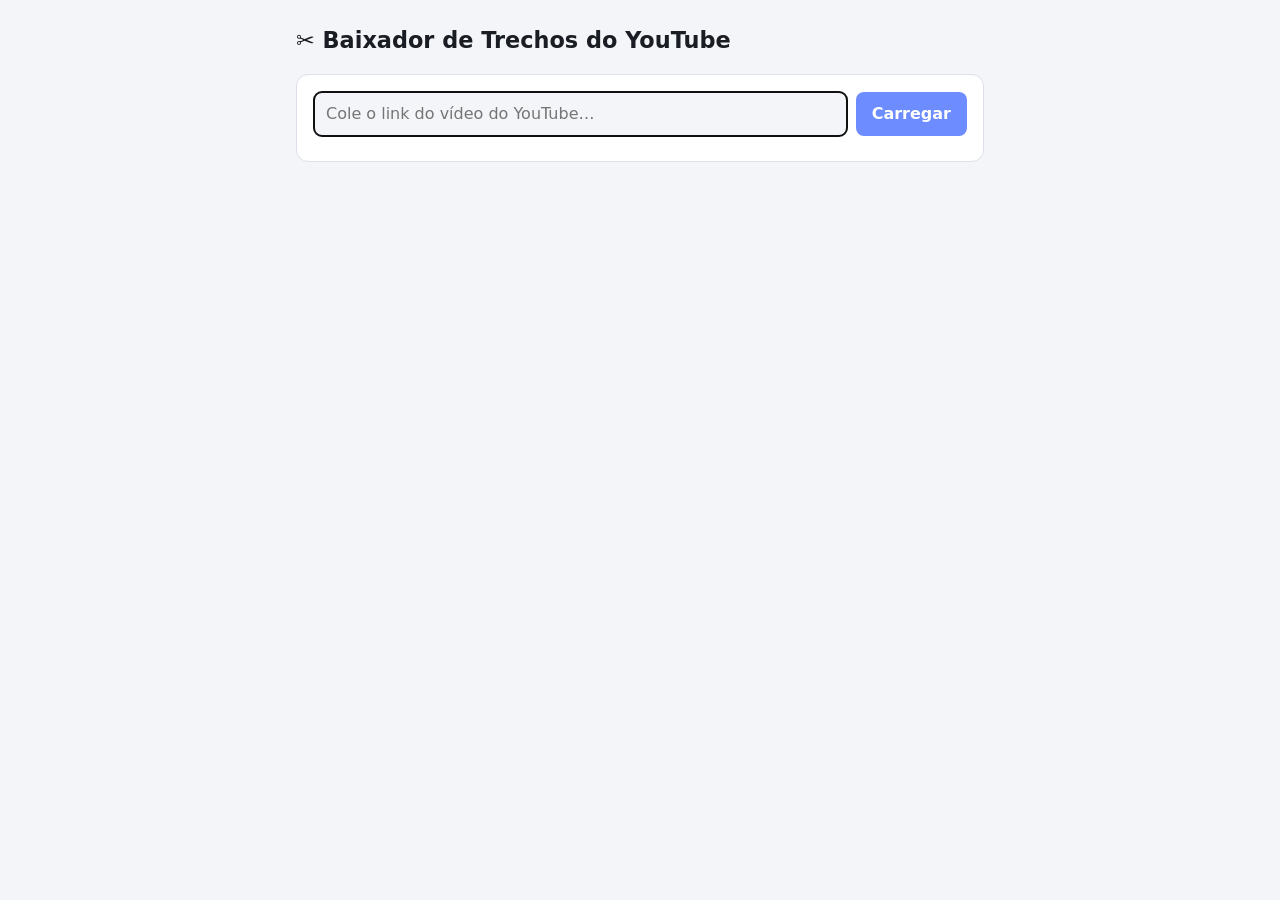
<file: ferramentas/baixador-youtube/index.html>
<!doctype html>
<html lang="pt-BR">
<head>
<meta charset="utf-8">
<meta name="viewport" content="width=device-width, initial-scale=1">
<title>Baixador de Trechos</title>
<style>
  :root { --bg:#0f1115; --card:#181b22; --line:#2a2f3a; --txt:#e8eaf0; --mut:#8b93a5; --acc:#6c8cff; --ok:#3ecf8e; --err:#ff6b6b; }
  @media (prefers-color-scheme: light) { :root { --bg:#f4f5f8; --card:#fff; --line:#dde0e8; --txt:#1a1d24; --mut:#6a7183; } }
  * { box-sizing:border-box }
  body { margin:0; background:var(--bg); color:var(--txt); font:16px/1.5 system-ui,sans-serif; }
  main { max-width:720px; margin:0 auto; padding:24px 16px 48px; }
  h1 { font-size:1.4rem; margin:0 0 16px }
  .card { background:var(--card); border:1px solid var(--line); border-radius:12px; padding:16px; margin-bottom:16px }
  .row { display:flex; gap:8px; flex-wrap:wrap; align-items:center }
  input[type=text], select { flex:1; min-width:0; padding:10px 12px; border-radius:8px; border:1px solid var(--line); background:var(--bg); color:var(--txt); font:inherit }
  button { padding:10px 16px; border:0; border-radius:8px; background:var(--acc); color:#fff; font:inherit; font-weight:600; cursor:pointer }
  button.sec { background:transparent; border:1px solid var(--line); color:var(--txt); font-weight:500; padding:6px 10px; font-size:.85rem }
  button:disabled { opacity:.5; cursor:default }
  #player { width:100%; aspect-ratio:16/9; border-radius:8px; overflow:hidden; background:#000 }
  .title { font-weight:600; margin:12px 0 2px } .mut { color:var(--mut); font-size:.9rem }
  .range { position:relative; height:36px; margin:16px 4px 4px }
  .track { position:absolute; top:16px; left:0; right:0; height:6px; background:var(--line); border-radius:3px }
  .sel { position:absolute; top:16px; height:6px; background:var(--acc); border-radius:3px }
  .range input[type=range] { position:absolute; left:0; width:100%; top:6px; margin:0; background:none; pointer-events:none; -webkit-appearance:none; appearance:none; height:26px }
  .range input[type=range]::-webkit-slider-thumb { -webkit-appearance:none; pointer-events:auto; width:20px; height:26px; border-radius:6px; background:#fff; border:2px solid var(--acc); cursor:ew-resize }
  .range input[type=range]::-moz-range-thumb { pointer-events:auto; width:16px; height:22px; border-radius:6px; background:#fff; border:2px solid var(--acc); cursor:ew-resize }
  .range input[type=range]::-webkit-slider-runnable-track, .range input[type=range]::-moz-range-track { background:transparent }
  .times { display:grid; grid-template-columns:1fr 1fr; gap:12px; margin-top:12px }
  .times label { font-size:.85rem; color:var(--mut); display:block; margin-bottom:4px }
  .times .row input { text-align:center; font-variant-numeric:tabular-nums }
  .bar { height:8px; background:var(--line); border-radius:4px; overflow:hidden; margin-top:12px }
  .bar > div { height:100%; width:0; background:var(--ok); transition:width .3s }
  .hide { display:none } .err { color:var(--err) } a.dl { color:var(--ok); font-weight:600 }
</style>
</head>
<body>
<main>
  <h1>✂️ Baixador de Trechos do YouTube</h1>

  <div class="card">
    <div class="row">
      <input id="url" type="text" placeholder="Cole o link do vídeo do YouTube…" autofocus>
      <button id="load">Carregar</button>
    </div>
    <div id="msg" class="mut" style="margin-top:8px"></div>
  </div>

  <div id="editor" class="card hide">
    <div id="player"></div>
    <div class="title" id="title"></div>
    <div class="mut" id="meta"></div>

    <div class="range">
      <div class="track"></div><div class="sel" id="sel"></div>
      <input type="range" id="rs" min="0" value="0" step="1">
      <input type="range" id="re" min="0" value="0" step="1">
    </div>

    <div class="times">
      <div>
        <label>Início (h:mm:ss)</label>
        <div class="row"><input id="ts" type="text"><button class="sec" id="setS" title="Usar o ponto atual do player">📍 atual</button></div>
      </div>
      <div>
        <label>Fim (h:mm:ss)</label>
        <div class="row"><input id="te" type="text"><button class="sec" id="setE" title="Usar o ponto atual do player">📍 atual</button></div>
      </div>
    </div>
    <div class="row" style="margin-top:12px">
      <button class="sec" id="prev">▶ Ver só o trecho</button>
      <span class="mut" id="dur"></span>
    </div>
  </div>

  <div id="opts" class="card hide">
    <div class="row">
      <select id="kind"><option value="video">Vídeo (MP4)</option><option value="audio">Só áudio (MP3)</option></select>
      <select id="quality">
        <option value="best">Melhor qualidade</option><option value="1080">até 1080p</option>
        <option value="720">até 720p</option><option value="480">até 480p</option><option value="360">até 360p</option>
      </select>
      <button id="go">⬇ Baixar trecho</button>
    </div>
    <div class="bar hide" id="bar"><div id="fill"></div></div>
    <div id="status" class="mut" style="margin-top:8px"></div>
  </div>
</main>

<script src="https://www.youtube.com/iframe_api"></script>
<script>
const $ = id => document.getElementById(id);
let info = null, player = null, url = '', timer = null, stopAt = null;

const fmt = s => { s = Math.round(s); const h = Math.floor(s/3600), m = Math.floor(s%3600/60), x = s%60;
  return `${h}:${String(m).padStart(2,'0')}:${String(x).padStart(2,'0')}`; };
const parse = t => { const p = t.trim().split(':').map(Number); if (p.some(isNaN)) return NaN;
  return p.reduce((a, v) => a*60 + v, 0); };

function syncUI(from) {
  let s = +$('rs').value, e = +$('re').value;
  if (from === 'rs' && s >= e) { s = e - 1; $('rs').value = s; }
  if (from === 're' && e <= s) { e = s + 1; $('re').value = e; }
  const max = +$('rs').max || 1;
  $('sel').style.left = (s/max*100) + '%'; $('sel').style.width = ((e-s)/max*100) + '%';
  $('ts').value = fmt(s); $('te').value = fmt(e); $('dur').textContent = `Duração do trecho: ${fmt(e-s)}`;
}
$('rs').oninput = () => { syncUI('rs'); player && player.seekTo(+$('rs').value, true); player && player.pauseVideo(); };
$('re').oninput = () => { syncUI('re'); player && player.seekTo(Math.max(0, +$('re').value - 3), true); player && player.pauseVideo(); };
function fromText(which) {
  const v = parse($(which === 'rs' ? 'ts' : 'te').value);
  if (!isNaN(v)) $(which).value = Math.min(Math.max(0, v), info.duration);
  syncUI(which);
}
$('ts').onchange = () => fromText('rs'); $('te').onchange = () => fromText('re');
$('setS').onclick = () => { if (!player) return; $('rs').value = Math.floor(player.getCurrentTime()); syncUI('rs'); };
$('setE').onclick = () => { if (!player) return; $('re').value = Math.ceil(player.getCurrentTime()); syncUI('re'); };

$('prev').onclick = () => {
  if (!player) return;
  stopAt = +$('re').value; player.seekTo(+$('rs').value, true); player.playVideo();
  clearInterval(timer);
  timer = setInterval(() => { if (stopAt !== null && player.getCurrentTime() >= stopAt) { player.pauseVideo(); stopAt = null; clearInterval(timer); } }, 200);
};

$('load').onclick = async () => {
  url = $('url').value.trim(); $('msg').className = 'mut'; $('msg').textContent = 'Carregando…';
  const r = await fetch('/api/info?url=' + encodeURIComponent(url)); const d = await r.json();
  if (d.error) { $('msg').className = 'err'; $('msg').textContent = d.error; return; }
  info = d; $('msg').textContent = '';
  $('title').textContent = d.title; $('meta').textContent = `${d.channel} · duração ${fmt(d.duration)}`;
  $('rs').max = $('re').max = d.duration; $('rs').value = 0; $('re').value = Math.min(d.duration, 60);
  syncUI(); $('editor').classList.remove('hide'); $('opts').classList.remove('hide');
  if (player) player.destroy();
  const mk = () => player = new YT.Player('player', { videoId: d.id, width: '100%', height: '100%', playerVars: { rel: 0 } });
  window.YT && YT.Player ? mk() : window.onYouTubeIframeAPIReady = mk;
};
$('url').onkeydown = e => { if (e.key === 'Enter') $('load').click(); };
$('kind').onchange = () => $('quality').disabled = $('kind').value === 'audio';

$('go').onclick = async () => {
  $('go').disabled = true; $('bar').classList.remove('hide'); $('fill').style.width = '0'; $('status').className = 'mut'; $('status').textContent = 'Iniciando…';
  const r = await fetch('/api/download', { method: 'POST', body: JSON.stringify({
    url, start: +$('rs').value, end: +$('re').value, kind: $('kind').value, quality: $('quality').value }) });
  const d = await r.json();
  if (d.error) { $('status').className = 'err'; $('status').textContent = d.error; $('go').disabled = false; return; }
  const poll = setInterval(async () => {
    const s = await (await fetch('/api/status?id=' + d.id)).json();
    $('fill').style.width = (s.progress || 0) + '%';
    if (s.status === 'running') { $('status').textContent = `Baixando… ${Math.round(s.progress || 0)}%`; return; }
    clearInterval(poll); $('go').disabled = false;
    if (s.status === 'done') {
      $('status').className = ''; $('status').innerHTML = `✅ Pronto! <a class="dl" href="/files/${encodeURI(s.file)}" download>Salvar ${s.name}</a>`;
    } else { $('status').className = 'err'; $('status').textContent = 'Erro: ' + s.error; }
  }, 800);
};
</script>
</body>
</html>
</file>
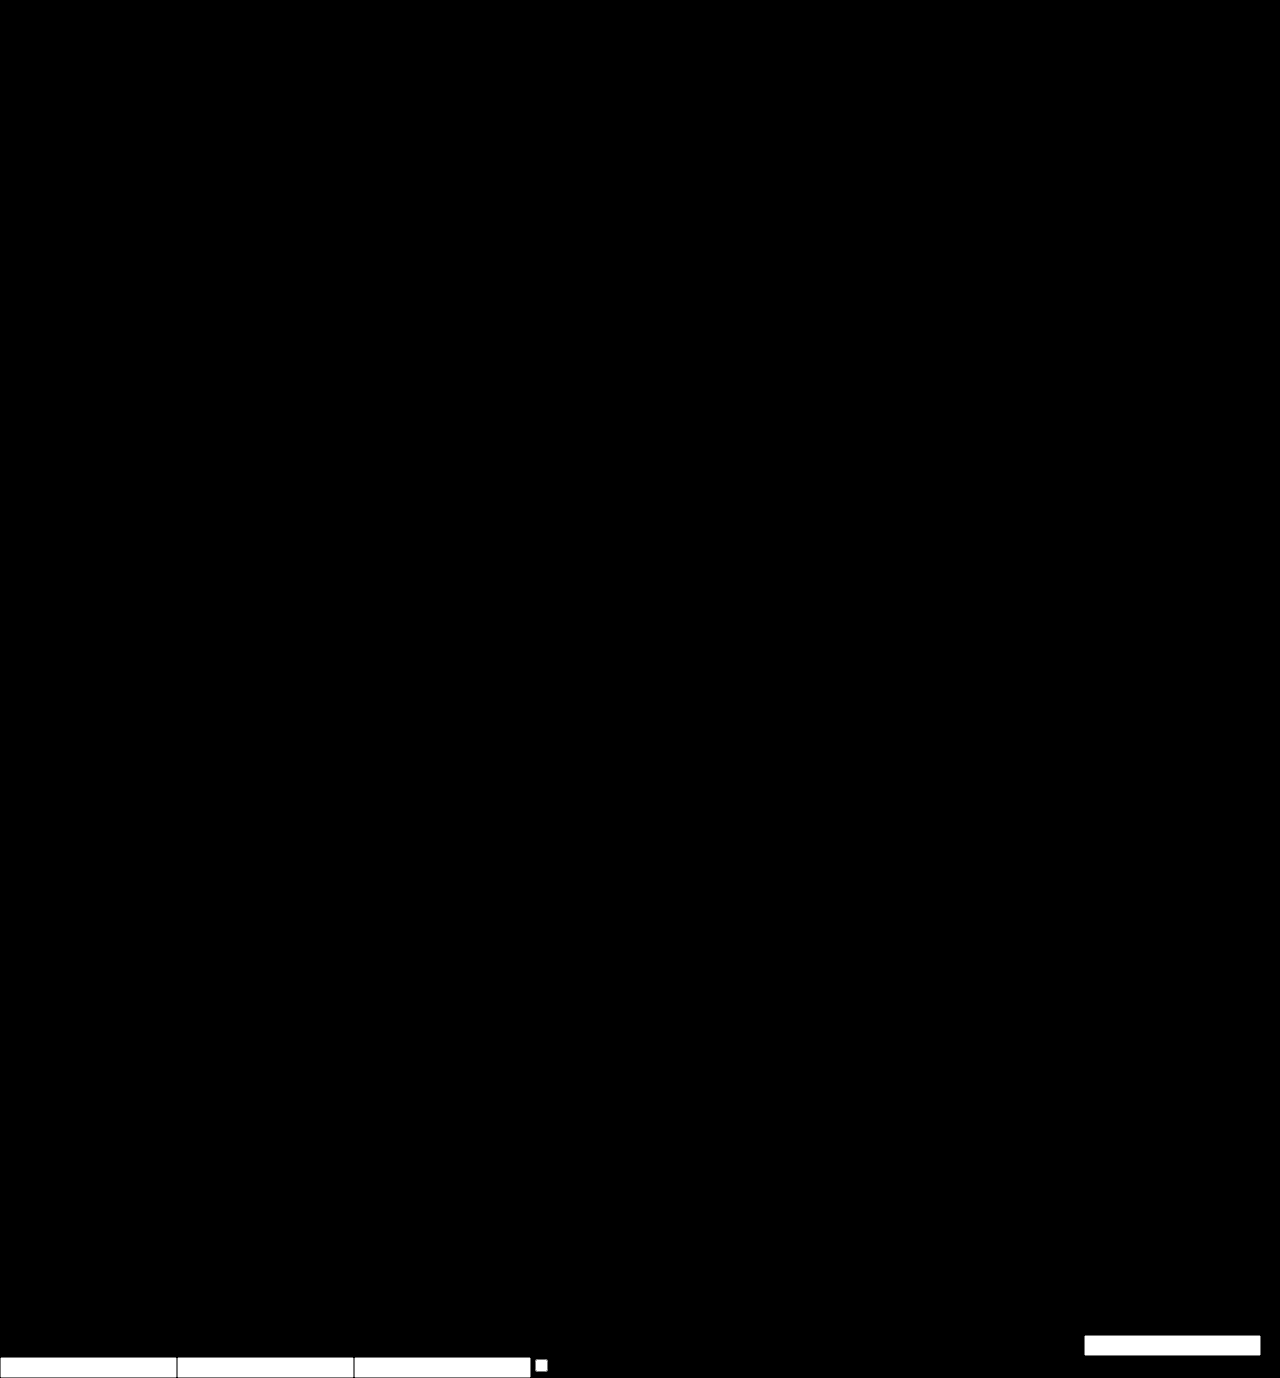
<file: agentes/agente-noticias/bot-instagram/render-alerta.html>
<!doctype html><html><head><meta charset="utf-8">
<link href="https://fonts.googleapis.com/css2?family=Barlow+Condensed:wght@600;700;800;900&family=Barlow:wght@400;500;600;700&family=Chakra+Petch:wght@500;600;700&display=swap" rel="stylesheet">
</head><body style="margin:0;background:#000">
<canvas id="cv" width="1080" height="1350"></canvas>
<input id="fMan"><input id="fFina"><input id="fChapeu"><input id="fDest"><input id="fUrg" type="checkbox">
<script>
const $ = s => document.querySelector(s);
const state = { current: null, photo: null, photoPos: 40 };
const cv = $("#cv"), cx = cv.getContext("2d");
function wrap(text, maxW, font){
  cx.font = font; const words = String(text||"").split(/\s+/).filter(Boolean), lines=[]; let line="";
  for (const w of words){ const t = line ? line+" "+w : w; if (cx.measureText(t).width > maxW && line){ lines.push(line); line=w; } else line=t; }
  if (line) lines.push(line); return lines;
}
function fitHeadline(text, maxW, maxLines){
  for (let size=118; size>=62; size-=4){
    const font = `800 ${size}px "Barlow Condensed", "Arial Narrow", Arial, sans-serif`; const lines = wrap(text.toUpperCase(), maxW, font);
    if (lines.length <= maxLines) return { size, font, lines };
  }
  const font = `800 62px "Barlow Condensed", "Arial Narrow", Arial, sans-serif`; return { size:62, font, lines: wrap(text.toUpperCase(), maxW, font) };
}
const LOGO = new Image(); LOGO.src = "[data-uri]"; LOGO.onload = () => { if (state.current) draw(); };
const RED = "#E3121B", RED2 = "#FF3340", NAVY = "#3D005C", LARANJA = "#FF6A00";
function roundRect(x,y,w,h,r){ cx.beginPath(); cx.moveTo(x+r,y); cx.arcTo(x+w,y,x+w,y+h,r); cx.arcTo(x+w,y+h,x,y+h,r); cx.arcTo(x,y+h,x,y,r); cx.arcTo(x,y,x+w,y,r); cx.closePath(); }
function rng(seed){ let s=0; for (const c of String(seed)) s=(s*31+c.charCodeAt(0))>>>0; return () => { s=(s*1664525+1013904223)>>>0; return s/4294967296; }; }
function glow(x,y,r,color,a=1){ const g=cx.createRadialGradient(x,y,0,x,y,r); g.addColorStop(0,color); g.addColorStop(1,"rgba(0,0,0,0)"); cx.globalAlpha=a; cx.fillStyle=g; cx.fillRect(x-r,y-r,r*2,r*2); cx.globalAlpha=1; }
function sky(c1,c2,c3){ const g=cx.createLinearGradient(0,0,0,1350); g.addColorStop(0,c1); g.addColorStop(.55,c2); g.addColorStop(1,c3); cx.fillStyle=g; cx.fillRect(0,0,1080,1350); }
function bokeh(R,n,colors,yMin,yMax,rMin,rMax){ for(let i=0;i<n;i++){ glow(R()*1080, yMin+R()*(yMax-yMin), rMin+R()*(rMax-rMin), colors[Math.floor(R()*colors.length)], .35+R()*.5); } }
function tema(n, man){
  const first = (($("#fChapeu").value||"")+" "+(man||"")).toLowerCase();
  const k = tema1(first); if (k) return k;
  return tema1(((n?.categoria||"")+" "+(n?.titulo||"")).toLowerCase()) || "cidade";
}
function tema1(t){
  const has = re => re.test(t);
  if (has(/chuva|tempestade|granizo|temporal|clima|calor|frio|vento|alagamento|defesa civil/)) return "clima";
  if (has(/rodovia|sp-3|estrada|concession/)) return "rodovia";
  if (has(/tr[aâ]nsito|acidente|moto|carro|atropel|colis|batida|[oó]leo|via |avenida|rotat/)) return "transito";
  if (has(/pres[oa]|pol[ií]cia|furto|roubo|crime|suspeit|homic|seguran|arromb|gcm|disparo|tr[aá]fico/)) return "seguranca";
  if (has(/sa[uú]de|m[eé]dic|hospital|covid|uti|vacina|samu|santa casa|cirurgia|doen/)) return "saude";
  if (has(/c[aâ]mara|vereador|prefeit|pol[ií]tic|elei|deputad|governo/)) return "poder";
  if (has(/econom|bolsa|inss|sal[aá]rio|vale|pre[cç]o|banco|cr[eé]dito|imposto|emprego/)) return "economia";
  if (has(/cultura|festival|show|arte|sal[aã]o|teatro|m[uú]sica|exposi/)) return "cultura";
  if (has(/esporte|futebol|basquete|jogo|campeonato|atleta/)) return "esporte";
  if (has(/escola|educa|enem|faculdade|aluno|curso|enamed/)) return "educacao";
  if (has(/desaparec|procura|utilidade|alerta/)) return "busca";
  if (has(/cidade|bairro|obra|prefeitura/)) return "cidade";
  return "";
}
function cena(kind, seed){
  const R = rng(seed||kind), W=1080;
  cx.save();
  if (kind==="clima"){
    sky("#060B1C","#18233F","#0A1022");
    cx.filter="blur(28px)";
    for(let i=0;i<26;i++){ cx.fillStyle=`rgba(${70+R()*50},${85+R()*50},${115+R()*50},${.35+R()*.4})`; cx.beginPath(); cx.arc(R()*W, 60+R()*520, 90+R()*170, 0, Math.PI*2); cx.fill(); }
    cx.filter="none";
    glow(640,330,380,"rgba(170,200,255,.55)");
    cx.strokeStyle="#F4F8FF"; cx.lineWidth=10; cx.shadowColor="#BFD8FF"; cx.shadowBlur=60; cx.lineJoin="round";
    cx.beginPath(); let x=660,y=180; cx.moveTo(x,y); while(y<820){ x+= (R()-.5)*110; y+= 50+R()*60; cx.lineTo(x,y);} cx.stroke(); cx.shadowBlur=0;
    cx.strokeStyle="rgba(190,210,255,.28)"; cx.lineWidth=2;
    for(let i=0;i<260;i++){ const rx=R()*W*1.2-100, ry=R()*1350; cx.beginPath(); cx.moveTo(rx,ry); cx.lineTo(rx-22,ry+70); cx.stroke(); }
  } else if (kind==="transito" || kind==="rodovia"){
    sky("#0A0E2A","#2B1840","#06070F");
    glow(540,560,520,"rgba(255,120,70,.35)");
    const hz=560; cx.fillStyle="#0B0D16"; cx.beginPath(); cx.moveTo(kind==="rodovia"?470:500,hz); cx.lineTo(kind==="rodovia"?610:580,hz); cx.lineTo(W+380,1350); cx.lineTo(-380,1350); cx.closePath(); cx.fill();
    cx.strokeStyle="rgba(255,214,90,.85)"; cx.lineWidth=6;
    for(let k=0;k<14;k++){ const a=k/14, b=(k+.5)/14; const y1=hz+Math.pow(a,2)*790, y2=hz+Math.pow(b,2)*790; cx.lineWidth=2+a*16; cx.beginPath(); cx.moveTo(540,y1); cx.lineTo(540,y2); cx.stroke(); }
    cx.strokeStyle="rgba(255,255,255,.5)"; cx.lineWidth=4; cx.beginPath(); cx.moveTo(500,hz); cx.lineTo(-200,1350); cx.moveTo(580,hz); cx.lineTo(1280,1350); cx.stroke();
    for(let i=0;i<40;i++){ const a=R(), y=hz+a*a*500, sp=40+a*560; glow(540-sp*(.2+R()*.6), y, 8+a*60, "rgba(255,40,40,.9)", .8); glow(540+sp*(.2+R()*.6), y, 8+a*70, "rgba(255,240,200,.95)", .8); }
    bokeh(R,18,["rgba(255,170,60,.8)","rgba(255,60,60,.7)","rgba(120,180,255,.6)"],80,520,20,70);
  } else if (kind==="seguranca"){
    sky("#03050E","#0A0F24","#020308");
    glow(300,380,520,"rgba(255,25,40,.85)"); glow(800,360,520,"rgba(30,90,255,.85)");
    cx.globalCompositeOperation="lighter";
    for(let i=0;i<7;i++){ cx.fillStyle=`rgba(${i%2?40:255},${i%2?100:40},${i%2?255:50},.10)`; cx.beginPath(); cx.moveTo(540,300); cx.lineTo(-200+R()*1500,-50); cx.lineTo(-200+R()*1500,-50); cx.lineTo(540+(R()-.5)*900,1350); cx.closePath(); cx.fill(); }
    cx.globalCompositeOperation="source-over";
    bokeh(R,30,["rgba(255,40,60,.9)","rgba(60,120,255,.9)","rgba(255,255,255,.6)"],60,780,10,60);
    cx.fillStyle="#05060C"; roundRect(220,330,640,90,40); cx.fill(); glow(360,375,160,"rgba(255,30,30,1)"); glow(720,375,160,"rgba(40,110,255,1)");
  } else if (kind==="saude"){
    sky("#041622","#08263A","#030B12");
    bokeh(R,26,["rgba(80,220,255,.6)","rgba(255,255,255,.4)"],60,800,20,90);
    cx.fillStyle="rgba(255,255,255,.10)"; cx.fillRect(460,170,160,480); cx.fillRect(300,330,480,160);
    cx.strokeStyle=RED2; cx.lineWidth=9; cx.shadowColor=RED2; cx.shadowBlur=30; cx.beginPath();
    let x=0; cx.moveTo(0,560); [[300,560],[350,500],[400,620],[450,300],[510,760],[560,520],[610,560],[1080,560]].forEach(p=>cx.lineTo(p[0],p[1])); cx.stroke(); cx.shadowBlur=0;
  } else if (kind==="poder"){
    sky("#0B1438","#3A2350","#070A18");
    glow(540,250,520,"rgba(255,170,90,.45)");
    cx.fillStyle="rgba(5,8,22,.92)"; cx.beginPath(); cx.moveTo(150,330); cx.lineTo(540,170); cx.lineTo(930,330); cx.closePath(); cx.fill();
    cx.fillRect(150,330,780,40);
    for(let i=0;i<7;i++){ const x=190+i*110; const g=cx.createLinearGradient(x,0,x+60,0); g.addColorStop(0,"#0A0F26"); g.addColorStop(.5,"#2A3460"); g.addColorStop(1,"#0A0F26"); cx.fillStyle=g; cx.fillRect(x,370,60,400); }
    cx.fillStyle="rgba(5,8,22,.95)"; for(let s=0;s<4;s++) cx.fillRect(110-s*40,770+s*30,860+s*80,30);
    cx.strokeStyle="rgba(255,200,140,.5)"; cx.lineWidth=3; cx.beginPath(); cx.moveTo(150,330); cx.lineTo(540,170); cx.lineTo(930,330); cx.stroke();
  } else if (kind==="economia"){
    sky("#04101C","#0A1B30","#03070E");
    cx.strokeStyle="rgba(120,160,220,.10)"; cx.lineWidth=1.5; for(let i=0;i<W;i+=54){cx.beginPath();cx.moveTo(i,0);cx.lineTo(i,1350);cx.stroke();} for(let j=0;j<1350;j+=54){cx.beginPath();cx.moveTo(0,j);cx.lineTo(W,j);cx.stroke();}
    let y=320; for(let i=0;i<22;i++){ const x=40+i*46, d=(R()-.55)*110, up=d<0; const top=Math.min(y,y+d), h=Math.abs(d)+10; cx.fillStyle=up?"#2BE07A":RED2; cx.fillRect(x,top,26,h); cx.fillRect(x+12,top-22,3,h+44); y+=d; y=Math.max(160,Math.min(760,y)); }
    glow(800,600,420,"rgba(255,40,60,.28)");
  } else if (kind==="cultura"){
    sky("#0B0620","#1C0B33","#050310");
    cx.globalCompositeOperation="lighter";
    [[180,"rgba(255,60,140,.22)"],[540,"rgba(255,220,120,.22)"],[900,"rgba(80,140,255,.22)"]].forEach(([x,c])=>{ cx.fillStyle=c; cx.beginPath(); cx.moveTo(x,-20); cx.lineTo(x-260,900); cx.lineTo(x+260,900); cx.closePath(); cx.fill(); });
    cx.globalCompositeOperation="source-over";
    bokeh(R,20,["rgba(255,200,120,.7)","rgba(255,80,160,.6)"],60,600,10,40);
    cx.fillStyle="#04020A"; for(let i=0;i<30;i++){ cx.beginPath(); cx.arc(R()*W, 860+R()*60, 40+R()*30, 0, Math.PI*2); cx.fill(); }
  } else if (kind==="esporte"){
    sky("#061024","#0B2A1E","#03100A");
    [[160,120],[920,120]].forEach(([x,y])=>{ glow(x,y,380,"rgba(255,255,230,.6)"); for(let i=0;i<9;i++) glow(x-80+(i%3)*80,y-40+Math.floor(i/3)*40,26,"rgba(255,255,255,1)"); });
    cx.fillStyle="#0D4A2A"; cx.beginPath(); cx.moveTo(240,600); cx.lineTo(840,600); cx.lineTo(1300,1350); cx.lineTo(-220,1350); cx.closePath(); cx.fill();
    cx.strokeStyle="rgba(255,255,255,.55)"; cx.lineWidth=5; cx.beginPath(); cx.moveTo(540,600); cx.lineTo(540,1350); cx.stroke(); cx.beginPath(); cx.ellipse(540,800,190,70,0,0,Math.PI*2); cx.stroke();
  } else if (kind==="educacao"){
    sky("#0B1430","#16233F","#060A16");
    glow(760,260,420,"rgba(255,220,150,.45)");
    const cols=["#C8102E","#1F4FBF","#E8B32A","#2A9D6A","#7A3FBF"];
    for(let i=0;i<7;i++){ cx.fillStyle=cols[i%5]; roundRect(170+i*14, 720-i*62, 560-i*18, 58, 6); cx.fill(); cx.fillStyle="rgba(255,255,255,.85)"; cx.fillRect(190+i*14, 740-i*62, 60, 6); }
  } else if (kind==="busca"){
    sky("#050B1E","#0B1736","#03060F");
    cx.strokeStyle="rgba(255,60,70,.35)"; cx.lineWidth=3; for(let r=80;r<760;r+=110){ cx.beginPath(); cx.arc(540,430,r,0,Math.PI*2); cx.stroke(); }
    const g=cx.createConicGradient ? cx.createConicGradient(-Math.PI/2,540,430) : null;
    if (g){ g.addColorStop(0,"rgba(255,40,50,.55)"); g.addColorStop(.12,"rgba(255,40,50,0)"); g.addColorStop(1,"rgba(255,40,50,0)"); cx.fillStyle=g; cx.beginPath(); cx.arc(540,430,760,0,Math.PI*2); cx.fill(); }
    glow(540,430,120,"rgba(255,50,60,1)");
  } else {
    sky("#0A1638","#33204A","#070A16");
    glow(540,620,560,"rgba(255,140,90,.35)");
    let x=0; while(x<W){ const w=50+R()*110, h=180+R()*420; cx.fillStyle=`rgb(${8+R()*10},${10+R()*12},${26+R()*18})`; cx.fillRect(x,860-h,w,h+500); for(let wy=870-h; wy<850; wy+=34) for(let wx=x+10; wx<x+w-14; wx+=24) if(R()>.55){ cx.fillStyle=`rgba(255,${200+R()*50},${120+R()*80},${.5+R()*.5})`; cx.fillRect(wx,wy,12,16);} x+=w+4; }
  }
  cx.restore();
}
function drawPhoto(){
  const W=1080,H=1350,img=state.photo, sc=Math.max(W/img.width, H/img.height), iw=img.width*sc, ih=img.height*sc;
  cx.drawImage(img, (W-iw)/2, (H-ih)*(state.photoPos/100), iw, ih);
}
function draw(){
  const W=1080, H=1350, n=state.current;
  const man = $("#fMan").value || "", fina = $("#fFina").value || "", chapeu = ($("#fChapeu").value||"").toUpperCase(), urg = $("#fUrg").checked;
  const dest = ($("#fDest").value||"").trim().toUpperCase();
  cx.clearRect(0,0,W,H);
  if (state.photo) drawPhoto(); else cena(tema(n, man), n?.id);
  // escurecimento para leitura
  const g = cx.createLinearGradient(0, H*0.30, 0, H); g.addColorStop(0,"rgba(0,0,0,0)"); g.addColorStop(.45,"rgba(0,0,0,.85)"); g.addColorStop(1,"rgba(0,0,0,1)");
  cx.fillStyle=g; cx.fillRect(0,0,W,H);
  // logo
  if (LOGO.complete && LOGO.naturalWidth){
    cx.save(); cx.shadowColor="rgba(255,106,0,.75)"; cx.shadowBlur=34; roundRect(56,52,190,190,26); cx.fillStyle=NAVY; cx.fill(); cx.restore();
    cx.save(); roundRect(56,52,190,190,26); cx.clip(); cx.drawImage(LOGO,56,52,190,190); cx.restore();
    cx.strokeStyle=LARANJA; cx.lineWidth=6; roundRect(56,52,190,190,26); cx.stroke();
  }
  if (state.photo){ cx.save(); cx.translate(W-40, 260); cx.rotate(-Math.PI/2); cx.font='600 20px "Barlow", Arial, sans-serif'; cx.fillStyle="rgba(255,255,255,.75)"; cx.textBaseline="middle"; cx.fillText("FOTO: REPRODUÇÃO", 0, 0); cx.restore(); }
  // texto
  const L = 72, maxW = W - L*2;
  const hl = fitHeadline(man || "Manchete da notícia", maxW, 4), lh = hl.size*0.98;
  const finaLines = fina ? wrap(fina, maxW, '500 36px "Barlow", Arial, sans-serif').slice(0,3) : [];
  const footerY = H - 92;
  let y = footerY - 40 - finaLines.length*46 - (finaLines.length?22:0) - hl.lines.length*lh;
  cx.textBaseline="middle"; cx.font='700 30px "Chakra Petch", Arial, sans-serif';
  let x0 = L;
  if (urg){ const tw=cx.measureText("● URGENTE").width+40; cx.fillStyle="#FFFFFF"; roundRect(x0,y-78,tw,54,8); cx.fill(); cx.fillStyle=RED; cx.fillText("● URGENTE", x0+20, y-50); x0 += tw+12; }
  const chTxt = chapeu || "MOGI GUAÇU";
  if (!(urg && chTxt==="URGENTE")){ const cw=cx.measureText(chTxt).width+40; cx.fillStyle=LARANJA; roundRect(x0,y-78,cw,54,8); cx.fill(); cx.fillStyle="#fff"; cx.fillText(chTxt, x0+20, y-50); }
  cx.textBaseline="top"; cx.font = hl.font;
  const dw = dest ? dest.split(/\s+/) : [];
  for (const line of hl.lines){
    let x = L;
    for (const w of line.split(" ")){
      const clean = w.replace(/[.,:;!?"“”]/g,"");
      if (dw.includes(clean)){ const ww=cx.measureText(w).width; cx.fillStyle=LARANJA; cx.fillRect(x-6, y+hl.size*0.08, ww+12, hl.size*0.9); }
      cx.fillStyle="#FFFFFF"; cx.fillText(w, x, y); x += cx.measureText(w+" ").width;
    }
    y += lh;
  }
  if (finaLines.length){ y += 22; cx.font='500 36px "Barlow", Arial, sans-serif'; cx.fillStyle="rgba(232,237,251,.88)"; for (const l of finaLines){ cx.fillText(l, L, y); y += 46; } }
  cx.fillStyle = LARANJA; cx.fillRect(L, footerY, 90, 6);
  cx.textBaseline="middle"; cx.font='700 28px "Chakra Petch", Arial, sans-serif'; cx.fillStyle="#fff"; cx.fillText("@mogiguacualerta", L, footerY+44);
  const dt = new Date().toLocaleDateString("pt-BR",{day:"2-digit",month:"long",year:"numeric"}).toUpperCase();
  cx.font='600 24px "Barlow", Arial, sans-serif'; cx.fillStyle="rgba(232,237,251,.7)"; cx.fillText(dt, W-L-cx.measureText(dt).width, footerY+44);
}
window.renderizar = async (n) => {
  $("#fMan").value = n.manchete || ""; $("#fFina").value = n.linha_fina || "";
  $("#fChapeu").value = n.chapeu || ""; $("#fDest").value = n.destaque || ""; $("#fUrg").checked = !!n.urgente;
  state.current = { id: n.id || n.manchete, categoria: n.categoria || "", titulo: n.manchete || "" };
  state.photo = null;
  if (n.foto) {
    // recorta só a parte de cima da imagem de origem (onde fica a foto, sem a arte/logo do portal)
    const img = new Image(); img.src = n.foto;
    await new Promise(r => { img.onload = r; img.onerror = r; });
    if (img.naturalWidth) {
      const keep = n.foto_recorte || 1, c = document.createElement("canvas");
      c.width = img.naturalWidth; c.height = Math.round(img.naturalHeight * keep);
      c.getContext("2d").drawImage(img, 0, 0, c.width, c.height, 0, 0, c.width, c.height);
      state.photo = c; state.photoPos = n.foto_pos ?? 30;
    }
  }
  await document.fonts.ready;
  for (const f of ['800 60px "Barlow Condensed"','500 30px "Barlow"','800 30px "Barlow"','700 28px "Chakra Petch"','600 24px "Barlow"','700 30px "Chakra Petch"','700 26px "Chakra Petch"']) { try { await document.fonts.load(f); } catch(e){} }
  if (!LOGO.complete) await new Promise(r => { LOGO.onload = r; LOGO.onerror = r; });
  draw();
  return cv.toDataURL("image/jpeg", 0.9);
};
</script></body></html>
</file>
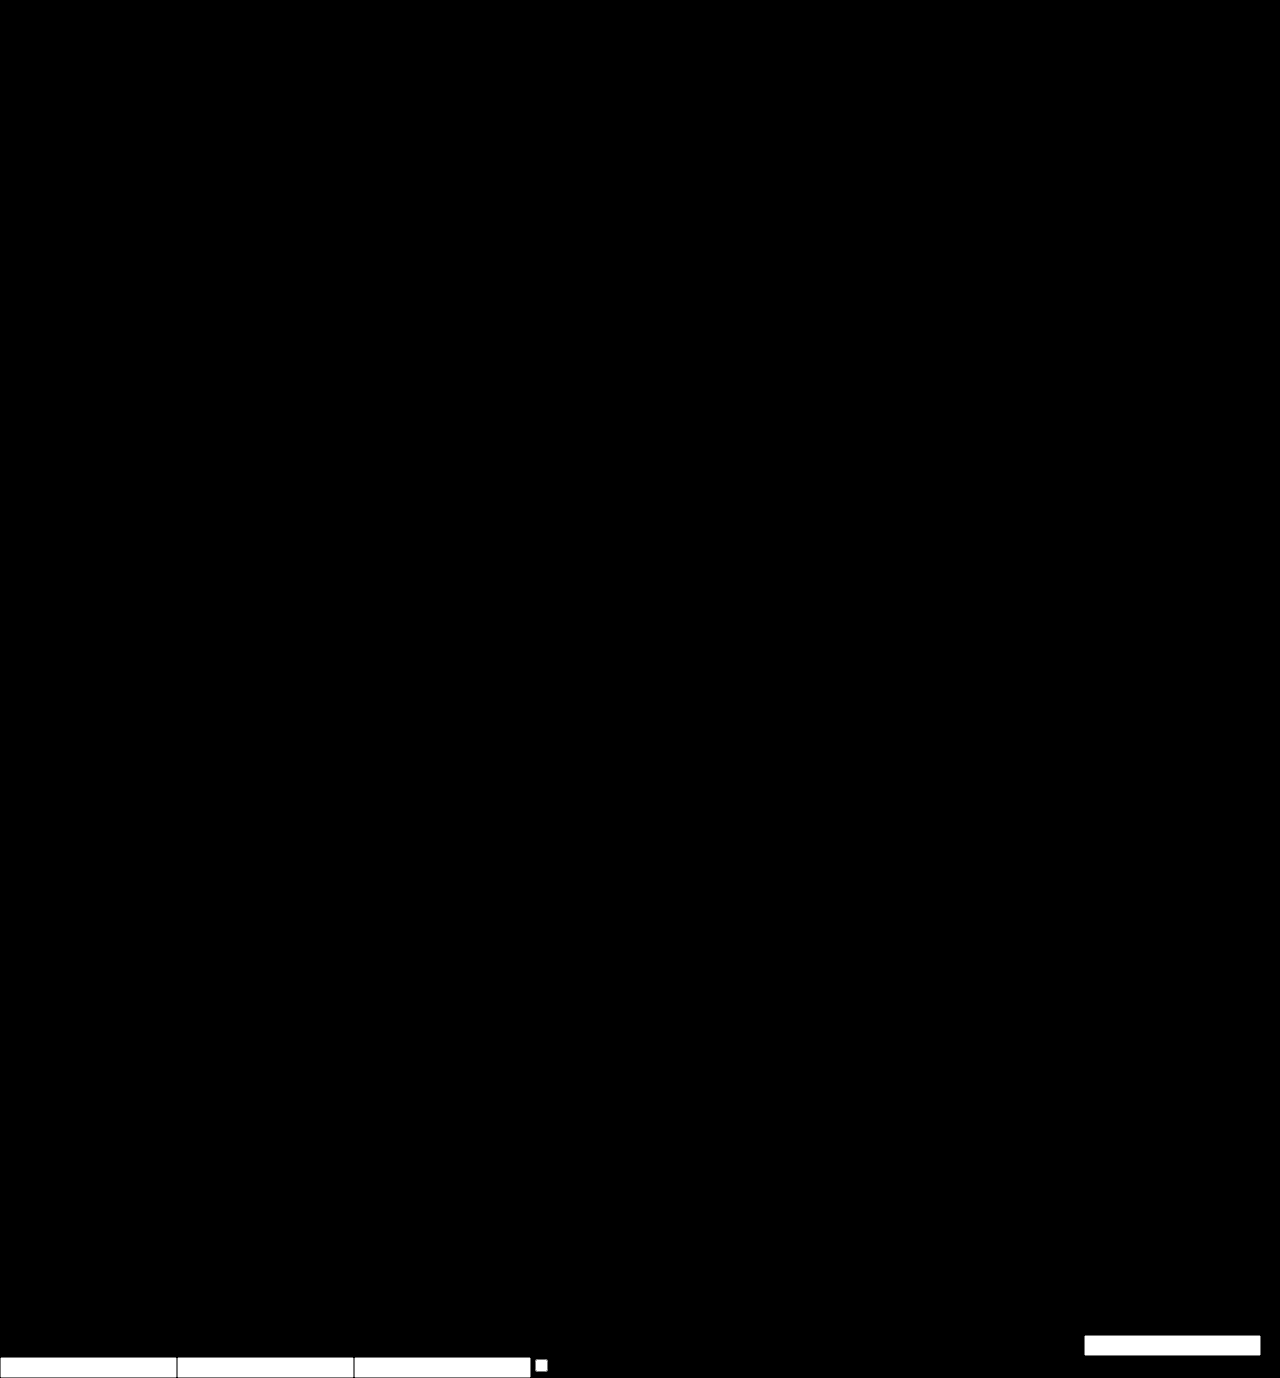
<file: agentes/agente-noticias/bot-instagram/render-direita.html>
<!doctype html><html><head><meta charset="utf-8">
<link href="https://fonts.googleapis.com/css2?family=Barlow+Condensed:wght@600;700;800;900&family=Barlow:wght@400;500;600;700&family=Chakra+Petch:wght@500;600;700&display=swap" rel="stylesheet">
</head><body style="margin:0;background:#000">
<canvas id="cv" width="1080" height="1350"></canvas>
<input id="fMan"><input id="fFina"><input id="fChapeu"><input id="fDest"><input id="fUrg" type="checkbox">
<script>
const $ = s => document.querySelector(s);
const state = { current: null, photo: null, photoPos: 40 };
const cv = $("#cv"), cx = cv.getContext("2d");
const LOGO = new Image(); LOGO.src = "[data-uri]";
const VERDE = "#05200F", VERDE2 = "#0A3A1C", NEON = "#22D35E", AMARELO = "#FFD21A", VERMELHO = "#E3121B";
const W = 1080, H = 1350;
function wrap(text, maxW, font){
  cx.font = font; const words = String(text||"").split(/\s+/).filter(Boolean), lines=[]; let line="";
  for (const w of words){ const t = line ? line+" "+w : w; if (cx.measureText(t).width > maxW && line){ lines.push(line); line=w; } else line=t; }
  if (line) lines.push(line); return lines;
}
function fitHeadline(text, maxW, maxLines){
  for (let size=96; size>=56; size-=4){
    const font = `800 ${size}px "Barlow Condensed", "Arial Narrow", Arial, sans-serif`; const lines = wrap(text.toUpperCase(), maxW, font);
    if (lines.length <= maxLines) return { size, font, lines };
  }
  const font = `800 56px "Barlow Condensed", "Arial Narrow", Arial, sans-serif`; return { size:56, font, lines: wrap(text.toUpperCase(), maxW, font).slice(0,5) };
}
function roundRect(x,y,w,h,r){ cx.beginPath(); cx.moveTo(x+r,y); cx.arcTo(x+w,y,x+w,y+h,r); cx.arcTo(x+w,y+h,x,y+h,r); cx.arcTo(x,y+h,x,y,r); cx.arcTo(x,y,x+w,y,r); cx.closePath(); }
function rng(seed){ let s=0; for (const c of String(seed)) s=(s*31+c.charCodeAt(0))>>>0; return () => { s=(s*1664525+1013904223)>>>0; return s/4294967296; }; }
function glow(x,y,r,color,a=1){ const g=cx.createRadialGradient(x,y,0,x,y,r); g.addColorStop(0,color); g.addColorStop(1,"rgba(0,0,0,0)"); cx.globalAlpha=a; cx.fillStyle=g; cx.fillRect(x-r,y-r,r*2,r*2); cx.globalAlpha=1; }
function sky(c1,c2,c3,h=H){ const g=cx.createLinearGradient(0,0,0,h); g.addColorStop(0,c1); g.addColorStop(.6,c2); g.addColorStop(1,c3); cx.fillStyle=g; cx.fillRect(0,0,W,h); }
function bokeh(R,n,colors,yMin,yMax,rMin,rMax){ for(let i=0;i<n;i++){ glow(R()*W, yMin+R()*(yMax-yMin), rMin+R()*(rMax-rMin), colors[Math.floor(R()*colors.length)], .3+R()*.5); } }
function tema(n, man){
  const k = tema1((($("#fChapeu").value||"")+" "+(man||"")).toLowerCase()); if (k) return k;
  return tema1(((n?.categoria||"")+" "+(n?.titulo||"")+" "+(n?.abrangencia||"")).toLowerCase()) || "brasil";
}
function tema1(t){
  const has = re => re.test(t);
  if (has(/\bstf\b|supremo|ministr[oa] do stf|moraes|fachin|dino|gilmar|justi[cç]a|tribunal|ju[ií]z|tse|stj|pgr|habeas|inqu[eé]rito|senten[cç]a/)) return "justica";
  if (has(/c[aâ]mara municipal|c[aâ]mara de mogi|vereador|prefeit|mogi gua[cç]u|mogi mirim|estiva gerbi|itapira/)) return "cidade";
  if (has(/congresso|senado|senador|c[aâ]mara dos deputados|deputad|pec\b|cpi|cpmi|plen[aá]rio|alcolumbre|motta|projeto de lei/)) return "congresso";
  if (has(/elei[cç]|urna|candidat|voto|pesquisa eleitoral|chapa|segundo turno|primeiro turno/)) return "eleicao";
  if (has(/tarc[ií]sio|governo de sp|s[aã]o paulo|alesp|paulista|bandeirantes/)) return "sp";
  if (has(/trump|eua|estados unidos|argentina|milei|paraguai|venezuela|europa|portugal|israel|china|r[uú]ssia|internacional|mundo/)) return "mundo";
  if (has(/pol[ií]cia|pf\b|pris[aã]o|pres[oa]|crime|fac[cç][aã]o|comando vermelho|pcc|seguran[cç]a|opera[cç][aã]o/)) return "seguranca";
  if (has(/den[uú]ncia|esc[aâ]ndalo|corrup|desvio|investiga|suspeit|delator|dela[cç]/)) return "denuncia";
  if (has(/econom|imposto|icms|tribut|infla[cç]|juros|selic|d[oó]lar|pib|or[cç]amento|gasto|banco|pix|cripto|sal[aá]rio|inss/)) return "economia";
  if (has(/lula|planalto|governo federal|ministro|minist[eé]rio|presidente/)) return "planalto";
  return "";
}
/* cenas: tudo desenhado no topo (0 a ~800px), a faixa de texto cobre a parte de baixo */
function cena(kind, seed){
  const R = rng(seed||kind);
  cx.save();
  if (kind==="congresso"){
    sky("#041A0E","#1C5A2A","#C9A21A"); glow(540,420,520,"rgba(255,210,26,.55)"); cx.translate(0,-150);
    cx.fillStyle="#03100A";
    cx.fillRect(470,170,58,560); cx.fillRect(552,170,58,560); cx.fillRect(460,380,160,26);
    cx.fillRect(80,690,920,60); cx.fillRect(0,750,W,H);
    cx.beginPath(); cx.ellipse(800,690,170,90,0,Math.PI,0,false); cx.fill();   // cúpula do Senado
    cx.beginPath(); cx.moveTo(130,600); cx.quadraticCurveTo(290,720,450,600); cx.lineTo(420,690); cx.lineTo(160,690); cx.closePath(); cx.fill(); // tigela da Câmara
    cx.strokeStyle="rgba(255,230,120,.45)"; cx.lineWidth=3; cx.strokeRect(470,170,58,560); cx.strokeRect(552,170,58,560);
    for(let y=200;y<720;y+=34){ cx.fillStyle=`rgba(255,220,120,${.15+R()*.35})`; cx.fillRect(480,y,38,10); cx.fillRect(562,y,38,10); }
    bokeh(R,14,["rgba(255,210,26,.7)","rgba(34,211,94,.5)"],60,500,15,50);
  } else if (kind==="justica"){
    sky("#020C07","#0B2A17","#020905"); glow(540,280,480,"rgba(255,210,26,.35)"); cx.translate(0,-60);
    cx.fillStyle="rgba(2,10,6,.95)"; cx.fillRect(110,250,860,46); cx.fillRect(90,740,900,40); cx.fillRect(0,780,W,H);
    for(let i=0;i<8;i++){ const x=140+i*108; const g=cx.createLinearGradient(x,0,x+54,0); g.addColorStop(0,"#06180D"); g.addColorStop(.5,"#2C6A40"); g.addColorStop(1,"#06180D"); cx.fillStyle=g; cx.fillRect(x,296,54,444); }
    cx.strokeStyle=AMARELO; cx.lineWidth=7; cx.shadowColor=AMARELO; cx.shadowBlur=30;
    cx.beginPath(); cx.moveTo(540,90); cx.lineTo(540,230); cx.moveTo(400,130); cx.lineTo(680,130); cx.stroke();
    [[400,130],[680,130]].forEach(([x,y])=>{ cx.beginPath(); cx.moveTo(x,y); cx.lineTo(x-45,y+70); cx.moveTo(x,y); cx.lineTo(x+45,y+70); cx.stroke(); cx.beginPath(); cx.arc(x,y+70,48,0,Math.PI); cx.stroke(); });
    cx.shadowBlur=0;
  } else if (kind==="planalto"){
    sky("#06240F","#2C7A2E","#E8B920"); glow(540,480,560,"rgba(255,220,90,.5)"); cx.translate(0,-130);
    cx.fillStyle="#03100A"; cx.fillRect(60,470,960,36); cx.fillRect(0,690,W,H);
    for(let i=0;i<9;i++){ const x=100+i*108; cx.beginPath(); cx.moveTo(x-30,690); cx.quadraticCurveTo(x,560,x-20,506); cx.lineTo(x+20,506); cx.quadraticCurveTo(x,560,x+30,690); cx.closePath(); cx.fill(); }
    cx.fillStyle="rgba(255,240,180,.18)"; cx.fillRect(90,520,900,150);
    cx.fillStyle="#03100A"; cx.fillRect(470,180,6,290); cx.fillStyle=NEON; cx.fillRect(476,180,110,70); cx.fillStyle=AMARELO; cx.beginPath(); cx.moveTo(531,188); cx.lineTo(578,215); cx.lineTo(531,242); cx.lineTo(484,215); cx.closePath(); cx.fill(); cx.fillStyle="#1F3FA8"; cx.beginPath(); cx.arc(531,215,15,0,Math.PI*2); cx.fill();
  } else if (kind==="eleicao"){
    sky("#03140A","#0A3018","#020A05"); bokeh(R,24,["rgba(255,210,26,.6)","rgba(34,211,94,.6)"],60,760,20,80);
    cx.save(); cx.translate(540,470); cx.rotate(-.06);
    cx.shadowColor="rgba(0,0,0,.6)"; cx.shadowBlur=40; cx.fillStyle="#E9ECE6"; roundRect(-300,-220,600,420,30); cx.fill(); cx.shadowBlur=0;
    cx.fillStyle="#0E1A12"; roundRect(-260,-180,260,170,12); cx.fill(); cx.fillStyle=NEON; cx.fillRect(-240,-160,120,14); cx.fillRect(-240,-130,180,10);
    for(let r=0;r<4;r++) for(let c=0;c<3;c++){ cx.fillStyle="#1B1F1C"; roundRect(40+c*76,-180+r*62,62,48,8); cx.fill(); }
    cx.fillStyle=NEON; roundRect(40,70,210,60,10); cx.fill(); cx.fillStyle="#fff"; cx.font='800 34px "Barlow Condensed", Arial'; cx.fillText("CONFIRMA",78,112);
    cx.restore();
  } else if (kind==="sp"){
    sky("#041A0E","#14472A","#BE8B12"); glow(540,520,560,"rgba(255,200,60,.45)"); cx.translate(0,-120);
    let x=0; while(x<W){ const w=50+R()*100, h=220+R()*440; cx.fillStyle=`rgb(${3+R()*6},${14+R()*12},${8+R()*8})`; cx.fillRect(x,780-h,w,h+300); for(let wy=790-h; wy<770; wy+=30) for(let wx=x+8; wx<x+w-12; wx+=22) if(R()>.6){ cx.fillStyle=`rgba(255,${200+R()*50},${90+R()*60},${.45+R()*.5})`; cx.fillRect(wx,wy,10,14);} x+=w+3; }
    cx.fillStyle="#03100A"; cx.fillRect(0,780,W,H);
  } else if (kind==="mundo"){
    sky("#020C10","#06222A","#020608"); glow(540,430,460,"rgba(94,200,255,.35)");
    cx.strokeStyle="rgba(120,220,255,.65)"; cx.lineWidth=3;
    cx.beginPath(); cx.arc(540,430,300,0,Math.PI*2); cx.stroke();
    for(let i=-2;i<=2;i++){ cx.beginPath(); cx.ellipse(540,430,Math.abs(i)*70+1,300,0,0,Math.PI*2); cx.stroke(); }
    for(let j=-2;j<=2;j++){ const y=430+j*110, r=Math.sqrt(300*300-(j*110)**2); cx.beginPath(); cx.ellipse(540,y,r,18,0,0,Math.PI*2); cx.stroke(); }
    cx.strokeStyle=AMARELO; cx.lineWidth=5; cx.shadowColor=AMARELO; cx.shadowBlur=20; cx.beginPath(); cx.moveTo(420,560); cx.quadraticCurveTo(560,150,760,330); cx.stroke(); cx.shadowBlur=0;
    glow(420,560,40,"rgba(34,211,94,1)"); glow(760,330,40,"rgba(255,210,26,1)");
    bokeh(R,40,["rgba(255,255,255,.8)"],20,800,2,6);
  } else if (kind==="seguranca"){
    sky("#020504","#081A10","#010302");
    glow(300,360,500,"rgba(255,25,40,.85)"); glow(800,340,500,"rgba(30,90,255,.85)");
    cx.globalCompositeOperation="lighter";
    for(let i=0;i<7;i++){ cx.fillStyle=`rgba(${i%2?40:255},${i%2?100:40},${i%2?255:50},.10)`; cx.beginPath(); cx.moveTo(540,300); cx.lineTo(-200+R()*1500,-50); cx.lineTo(-200+R()*1500,-50); cx.lineTo(540+(R()-.5)*900,1000); cx.closePath(); cx.fill(); }
    cx.globalCompositeOperation="source-over";
    bokeh(R,26,["rgba(255,40,60,.9)","rgba(60,120,255,.9)","rgba(255,255,255,.6)"],60,700,10,60);
    cx.fillStyle="#030604"; roundRect(220,320,640,90,40); cx.fill(); glow(360,365,160,"rgba(255,30,30,1)"); glow(720,365,160,"rgba(40,110,255,1)");
  } else if (kind==="denuncia"){
    sky("#0A0804","#1E1A0A","#050402"); glow(700,300,480,"rgba(255,210,26,.35)");
    for(let i=0;i<6;i++){ cx.save(); cx.translate(260+i*90, 220+i*40); cx.rotate((R()-.5)*.5); cx.fillStyle=`rgba(${230-i*8},${226-i*8},${210-i*8},.95)`; cx.fillRect(-170,-120,340,440); cx.fillStyle="rgba(40,40,40,.5)"; for(let l=0;l<12;l++) cx.fillRect(-140,-90+l*30,200+R()*80,8); cx.restore(); }
    cx.save(); cx.translate(700,520); cx.rotate(-.25); cx.strokeStyle=VERMELHO; cx.lineWidth=10; roundRect(-200,-60,400,120,14); cx.stroke(); cx.fillStyle=VERMELHO; cx.font='800 76px "Barlow Condensed", Arial'; cx.textAlign="center"; cx.textBaseline="middle"; cx.fillText("DENÚNCIA",0,4); cx.restore();
    cx.strokeStyle=AMARELO; cx.lineWidth=18; cx.beginPath(); cx.arc(330,360,110,0,Math.PI*2); cx.stroke(); cx.beginPath(); cx.moveTo(410,440); cx.lineTo(520,550); cx.stroke();
  } else if (kind==="economia"){
    sky("#02100A","#06241A","#020805");
    cx.strokeStyle="rgba(120,220,160,.09)"; cx.lineWidth=1.5; for(let i=0;i<W;i+=54){cx.beginPath();cx.moveTo(i,0);cx.lineTo(i,900);cx.stroke();} for(let j=0;j<900;j+=54){cx.beginPath();cx.moveTo(0,j);cx.lineTo(W,j);cx.stroke();}
    let y=300; for(let i=0;i<22;i++){ const x=40+i*46, d=(R()-.5)*110, up=d<0; const top=Math.min(y,y+d), h=Math.abs(d)+10; cx.fillStyle=up?NEON:"#FF4250"; cx.fillRect(x,top,26,h); cx.fillRect(x+12,top-22,3,h+44); y+=d; y=Math.max(150,Math.min(680,y)); }
    glow(820,560,380,"rgba(255,210,26,.25)");
    cx.fillStyle=AMARELO; cx.font='800 260px "Barlow Condensed", Arial'; cx.globalAlpha=.12; cx.fillText("R$",620,700); cx.globalAlpha=1;
  } else if (kind==="cidade"){
    sky("#041A0E","#245A2A","#D2A21C"); glow(540,420,520,"rgba(255,200,90,.45)"); cx.translate(0,-110);
    cx.fillStyle="rgba(2,12,6,.95)"; cx.beginPath(); cx.moveTo(180,360); cx.lineTo(540,220); cx.lineTo(900,360); cx.closePath(); cx.fill();
    cx.fillRect(180,360,720,36);
    for(let i=0;i<6;i++){ const x=220+i*118; const g=cx.createLinearGradient(x,0,x+60,0); g.addColorStop(0,"#041409"); g.addColorStop(.5,"#2A5E38"); g.addColorStop(1,"#041409"); cx.fillStyle=g; cx.fillRect(x,396,60,330); }
    cx.fillStyle="rgba(2,12,6,.97)"; for(let s=0;s<4;s++) cx.fillRect(140-s*40,726+s*28,800+s*80,28); cx.fillRect(0,840,W,H);
    cx.strokeStyle="rgba(255,220,120,.6)"; cx.lineWidth=3; cx.beginPath(); cx.moveTo(180,360); cx.lineTo(540,220); cx.lineTo(900,360); cx.stroke();
  } else {
    sky("#031A0C","#0A3A1A","#021008");
    cx.globalCompositeOperation="lighter";
    for(let k=0;k<3;k++){ cx.strokeStyle = k===1 ? "rgba(255,210,26,.85)" : "rgba(34,211,94,.75)"; cx.lineWidth = 60-k*16; cx.shadowColor = cx.strokeStyle; cx.shadowBlur=50;
      cx.beginPath(); cx.moveTo(-100, 640-k*90); cx.quadraticCurveTo(480, 120-k*60, 1180, 330-k*80); cx.stroke(); }
    cx.shadowBlur=0; cx.globalCompositeOperation="source-over";
    bokeh(R,26,["rgba(255,210,26,.7)","rgba(34,211,94,.6)"],40,760,10,50);
  }
  cx.restore();
}
function drawPhoto(){
  const img=state.photo, sc=Math.max(W/img.width, H/img.height), iw=img.width*sc, ih=img.height*sc;
  cx.drawImage(img, (W-iw)/2, (H-ih)*(state.photoPos/100), iw, ih);
}
/* quebra de linha com dois pesos: palavras em destaque (negrito amarelo) e o resto (regular branco) */
const FONT_D = s => `800 ${s}px "Barlow", Arial, sans-serif`, FONT_N = s => `500 ${s}px "Barlow", Arial, sans-serif`;
const normW = s => String(s).normalize("NFD").replace(/[̀-ͯ]/g,"").replace(/[.,:;!?"“”'‘’()]/g,"").toUpperCase();
function marcarDestaque(words, dest){
  const d = dest ? dest.split(/\s+/).map(normW).filter(Boolean) : [];
  if (!d.length) return words.map(()=>false);
  const nw = words.map(normW);
  for (let i=0;i<=nw.length-d.length;i++){ if (d.every((x,k)=>nw[i+k]===x)) return words.map((_,j)=> j>=i && j<i+d.length); }
  return nw.map(w => d.includes(w));
}
function layoutManchete(text, dest, maxW, maxLines){
  const words = String(text||"").split(/\s+/).filter(Boolean), hi = marcarDestaque(words, dest);
  for (let size=74; size>=46; size-=2){
    const lines=[]; let line=[], lw=0;
    for (let i=0;i<words.length;i++){
      cx.font = hi[i] ? FONT_D(size) : FONT_N(size);
      const ww = cx.measureText(words[i]).width, sp = cx.measureText(" ").width;
      const add = line.length ? sp+ww : ww;
      if (line.length && lw+add > maxW){ lines.push({words:line,w:lw}); line=[]; lw=0; }
      line.push({t:words[i],hi:hi[i],w:ww,sp}); lw += line.length>1 ? sp+ww : ww;
    }
    if (line.length) lines.push({words:line,w:lw});
    if (lines.length <= maxLines || size===46) return { size, lines: lines.slice(0, Math.max(maxLines,lines.length)) };
  }
}
function draw(){
  const n=state.current;
  const man = $("#fMan").value || "", fina = $("#fFina").value || "", chapeu = ($("#fChapeu").value||"").toUpperCase().trim(), urg = $("#fUrg").checked;
  const dest = ($("#fDest").value||"").trim();
  cx.clearRect(0,0,W,H);
  cx.fillStyle = VERDE; cx.fillRect(0,0,W,H);
  if (state.photo) drawPhoto(); else cena(tema(n, man), n?.id);
  // escurecimento de baixo para cima, em verde-escuro
  const g = cx.createLinearGradient(0, H*0.36, 0, H);
  g.addColorStop(0,"rgba(3,20,9,0)"); g.addColorStop(.35,"rgba(3,20,9,.72)"); g.addColorStop(.62,"rgba(3,20,9,.95)"); g.addColorStop(1,"rgba(2,14,6,1)");
  cx.fillStyle=g; cx.fillRect(0,0,W,H);
  if (state.photo){ cx.save(); cx.translate(W-30, 300); cx.rotate(-Math.PI/2); cx.font='600 19px "Barlow", Arial, sans-serif'; cx.fillStyle="rgba(255,255,255,.75)"; cx.textBaseline="middle"; cx.fillText("FOTO: REPRODUÇÃO", 0, 0); cx.restore(); }

  // de baixo para cima: rodapé, linha fina, manchete, logo, chapéu
  const maxW = W - 150, CXm = W/2;
  const hl = layoutManchete(man || "Manchete da notícia", dest, maxW, 4), lh = Math.round(hl.size*1.13);
  const finaLines = fina ? wrap(fina, W-220, '500 30px "Barlow", Arial, sans-serif').slice(0,2) : [];
  const footerY = H - 78;
  let bottom = footerY - 70;
  const finaH = finaLines.length ? finaLines.length*40 + 18 : 0;
  const hlTop = bottom - finaH - hl.lines.length*lh;
  // manchete centralizada
  cx.textBaseline="top"; let y = hlTop;
  for (const ln of hl.lines){
    let x = CXm - ln.w/2;
    ln.words.forEach((w,i) => {
      cx.font = w.hi ? FONT_D(hl.size) : FONT_N(hl.size);
      cx.fillStyle = w.hi ? AMARELO : "#FFFFFF";
      cx.shadowColor="rgba(0,0,0,.35)"; cx.shadowBlur=12;
      cx.fillText(w.t, x, y); x += w.w + (i<ln.words.length-1 ? w.sp : 0);
    });
    y += lh;
  }
  cx.shadowBlur=0;
  if (finaLines.length){ y += 18; cx.font='500 30px "Barlow", Arial, sans-serif'; cx.fillStyle="rgba(226,245,232,.82)"; cx.textAlign="center"; for (const l of finaLines){ cx.fillText(l, CXm, y); y += 40; } cx.textAlign="left"; }
  // logo centralizada acima da manchete
  const tags = []; if (urg) tags.push({t:"● URGENTE", bg:VERMELHO, fg:"#fff"}); if (chapeu && chapeu!=="URGENTE") tags.push({t:chapeu, bg:AMARELO, fg:VERDE});
  const tagsH = tags.length ? 48 + 22 : 0;
  const LW = 340, LH = LOGO.naturalWidth ? Math.round(LW*LOGO.naturalHeight/LOGO.naturalWidth) : 216, ly = hlTop - tagsH - LH - 26;
  if (LOGO.complete && LOGO.naturalWidth){
    cx.save(); cx.shadowColor="rgba(0,0,0,.55)"; cx.shadowBlur=26; cx.shadowOffsetY=6; cx.drawImage(LOGO, CXm-LW/2, ly, LW, LH); cx.restore();
  }
  // selo urgente / chapéu acima da logo
  if (tags.length){
    cx.font='700 26px "Chakra Petch", Arial, sans-serif'; cx.textBaseline="middle";
    const ws = tags.map(t => cx.measureText(t.t).width + 36), total = ws.reduce((a,b)=>a+b,0) + (tags.length-1)*12;
    let tx = CXm - total/2; const tyy = hlTop - 22 - 24;
    tags.forEach((t,i) => { cx.fillStyle=t.bg; roundRect(tx,tyy-24,ws[i],48,24); cx.fill(); cx.fillStyle=t.fg; cx.fillText(t.t, tx+18, tyy+1); tx += ws[i]+12; });
  }
  // rodapé centralizado (só o @)
  cx.textBaseline="middle"; cx.textAlign="center";
  cx.font='700 28px "Chakra Petch", Arial, sans-serif'; cx.fillStyle=AMARELO; cx.fillText("@direitaonlinemogiguacu", CXm, footerY);
  cx.textAlign="left";
  cx.fillStyle=NEON; cx.fillRect(CXm-60, footerY-44, 120, 4);
}
window.renderizar = async (n) => {
  $("#fMan").value = n.manchete || ""; $("#fFina").value = n.linha_fina || "";
  $("#fChapeu").value = n.chapeu || ""; $("#fDest").value = n.destaque || ""; $("#fUrg").checked = !!n.urgente;
  state.current = { id: n.id || n.manchete, categoria: n.categoria || "", titulo: n.manchete || "" };
  state.photo = null;
  if (n.foto) {
    // recorta só a parte de cima da imagem de origem (onde fica a foto, sem a arte/logo do portal)
    const img = new Image(); img.src = n.foto;
    await new Promise(r => { img.onload = r; img.onerror = r; });
    if (img.naturalWidth) {
      const keep = n.foto_recorte || 1, c = document.createElement("canvas");
      c.width = img.naturalWidth; c.height = Math.round(img.naturalHeight * keep);
      c.getContext("2d").drawImage(img, 0, 0, c.width, c.height, 0, 0, c.width, c.height);
      state.photo = c; state.photoPos = n.foto_pos ?? 30;
    }
  }
  await document.fonts.ready;
  for (const f of ['800 60px "Barlow Condensed"','500 30px "Barlow"','800 30px "Barlow"','700 28px "Chakra Petch"','600 24px "Barlow"','700 30px "Chakra Petch"','700 26px "Chakra Petch"']) { try { await document.fonts.load(f); } catch(e){} }
  if (!LOGO.complete) await new Promise(r => { LOGO.onload = r; LOGO.onerror = r; });
  draw();
  return cv.toDataURL("image/jpeg", 0.9);
};
</script></body></html>
</file>
